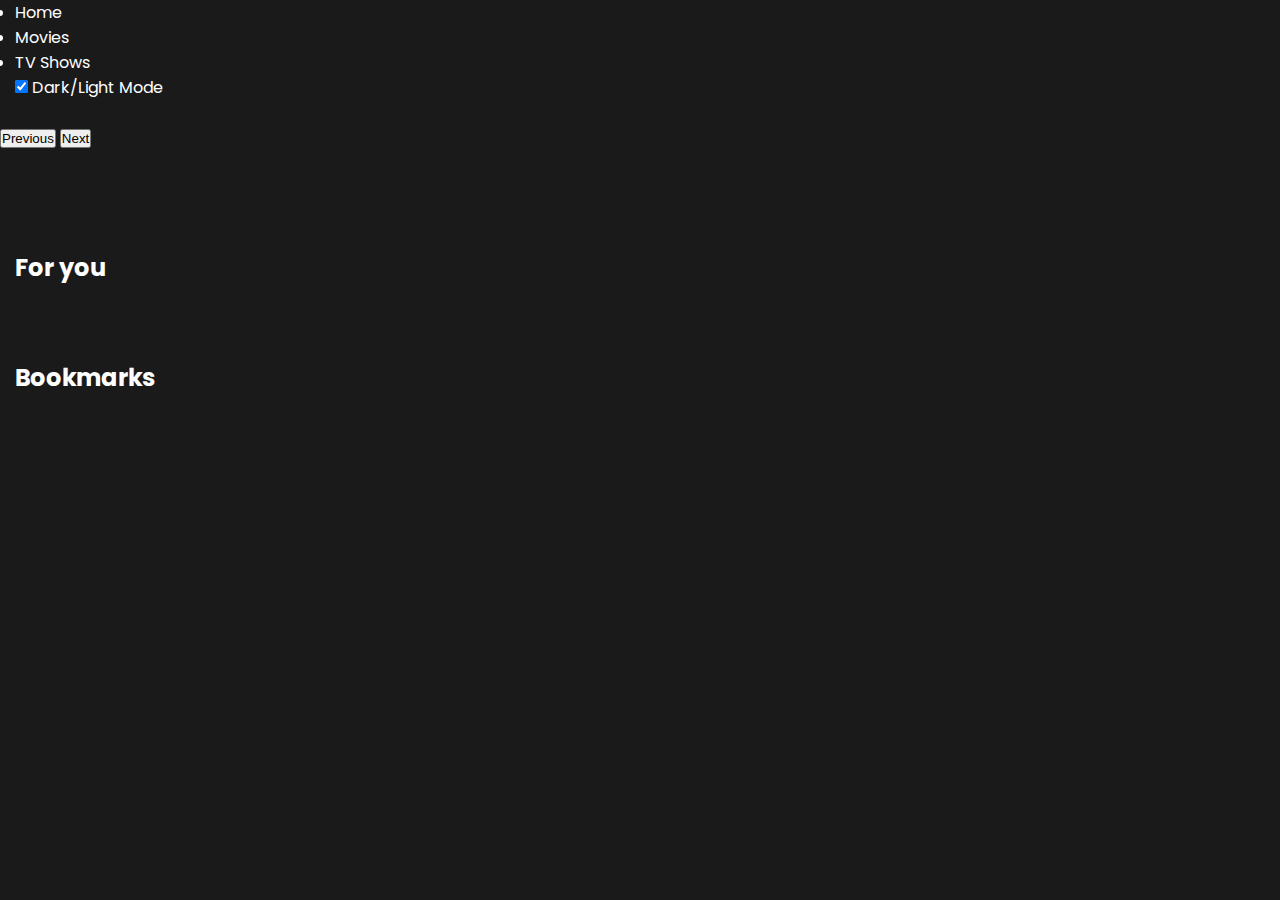
<file: public/index.html>
<!DOCTYPE html>
<html lang="en">
  <head>
    <meta charset="UTF-8" />
    <meta http-equiv="X-UA-Compatible" content="IE=edge" />
    <meta name="viewport" content="width=device-width, initial-scale=1.0" />
    <title>axemiloMovie</title>

    <link
      href="https://cdn.jsdelivr.net/npm/bootstrap@5.1.3/dist/css/bootstrap.min.css"
      rel="stylesheet"
      integrity="sha384-1BmE4kWBq78iYhFldvKuhfTAU6auU8tT94WrHftjDbrCEXSU1oBoqyl2QvZ6jIW3"
      crossorigin="anonymous"
    />

    <link rel="stylesheet" href="../css/fonts.css" />
    <link rel="stylesheet" href="../css/style.css" />
  </head>
  <body>
    <header class="header">
      <div
        class="container header__container d-flex justify-content-between mt-3"
      >
        <nav class="nav">
          <ul class="nav__list d-flex align-items-center list-unstyled">
            <li class="nav__item me-5">
              <a href="index.html" class="nav__link fs-3 fw-bold">Home</a>
            </li>
            <li class="nav__item me-3">
              <a href="../movies.html" class="nav__link fs-6">Movies</a>
            </li>
            <li class="nav__item">
              <a href="../shows.html" class="nav__link fs-6">TV Shows</a>
            </li>
          </ul>
        </nav>
        <div class="form-check form-switch">
          <input
            class="input-switch form-check-input"
            type="checkbox"
            role="switch"
            id="flexSwitchCheckChecked"
            checked
          />
          <label class="form-check-label" for="flexSwitchCheckChecked"
            >Dark/Light Mode</label
          >
        </div>
      </div>
    </header>
    <main class="main">
      <section class="carousel">
        <div
          id="carouselExampleFade"
          class="container-fluid carousel slide carousel-fade"
          data-bs-ride="carousel"
        >
          <ul id="carousel-list" class="carousel__list carousel-inner"></ul>
          <button
            class="carousel-control-prev carousel-btn"
            type="button"
            data-bs-target="#carouselExampleFade"
            data-bs-slide="prev"
          >
            <span class="carousel-control-prev-icon" aria-hidden="true"></span>
            <span class="visually-hidden">Previous</span>
          </button>
          <button
            class="carousel-control-next carousel-btn"
            type="button"
            data-bs-target="#carouselExampleFade"
            data-bs-slide="next"
          >
            <span class="carousel-control-next-icon" aria-hidden="true"></span>
            <span class="visually-hidden">Next</span>
          </button>
        </div>
      </section>
      <section class="trending">
        <div class="container trending__container">
          <h2 class="text-center fw-bold mb-5">For you</h2>
          <ul id="trending-list" class="list d-grid list-unstyled"></ul>
          <h2 class="text-center fw-bold mb-5">Bookmarks</h2>
          <ul
            id="bookmark-list"
            class="bookmark__list d-grid list-unstyled"
          ></ul>
        </div>
      </section>
    </main>
    <!-- Templates -->

    <template id="carousel-template" class="template">
      <li id="carousel-item" class="carousel-item carousel__item active">
        <img
          id="carousel-img"
          src="images/bgc.jpg"
          class="carousel__img d-block w-100"
          alt=""
        />
        <h3 id="carousel-title" class="carousel__title text-white"></h3>
        <p id="carousel-text" class="carousel__text text-white"></p>
      </li>
    </template>

    <template class="trending-template template">
      <li
        id="trending-item"
        class="item text-center my-3 ms-4 carousel-item active"
      >
        <img
          id="trending-img"
          class="item__img"
          src=""
          alt=""
          width="250"
          height="350"
        />
        <p id="trending-rating" class="item__rating"></p>
        <p id="trending-text" class="item__text"></p>
        <svg
          class="item__bookmark"
          id="item-bookmark"
          rect="#33b33b"
          fill=""
          version="1.1"
          id="Capa_1"
          xmlns="http://www.w3.org/2000/svg"
          xmlns:xlink="http://www.w3.org/1999/xlink"
          x="0px"
          y="0px"
          width="40px"
          height="40px"
          viewBox="0 0 940.688 940.688"
          style="enable-background: new 0 0 940.688 940.688"
          xml:space="preserve"
        >
          <g>
            <path
              class="bookmark__btn js-bookmark"
              id="bookmark-btn"
              d="M885.344,319.071l-258-3.8l-102.7-264.399c-19.8-48.801-88.899-48.801-108.6,0l-102.7,264.399l-258,3.8
         c-53.4,3.101-75.1,70.2-33.7,103.9l209.2,181.4l-71.3,247.7c-14,50.899,41.1,92.899,86.5,65.899l224.3-122.7l224.3,122.601
         c45.4,27,100.5-15,86.5-65.9l-71.3-247.7l209.2-181.399C960.443,389.172,938.744,322.071,885.344,319.071z"
            />
          </g>
        </svg>
      </li>
    </template>
    <template id="bookmark-template">
      <li
        id="bookmark-item"
        class="bookmark__item d-flex align-items-center mb-4"
      >
        <p id="bookmark-numb" class="fs-2 me-3">1</p>
        <img
          id="bookmark-img"
          class="mx-4"
          src="https://picsum.photos/seed/picsum/100/150"
          alt=""
          width="100"
          height="150"
        />
        <p id="bookmark-title" class="bookmark__title fs-3">Avengers</p>
        <button
          id="bookmark-remove"
          class="btn btn-danger ms-auto bookmark-remove"
        >
          Remove
        </button>
      </li>
    </template>
    <script
      src="https://cdn.jsdelivr.net/npm/bootstrap@5.2.0-beta1/dist/js/bootstrap.bundle.min.js"
      integrity="sha384-pprn3073KE6tl6bjs2QrFaJGz5/SUsLqktiwsUTF55Jfv3qYSDhgCecCxMW52nD2"
      crossorigin="anonymous"
    ></script>
    <script src="../js/app.js"></script>
    <script src="../js/carousel.js"></script>
    <script src="../js/trending.js"></script>
  </body>
</html>
</file>
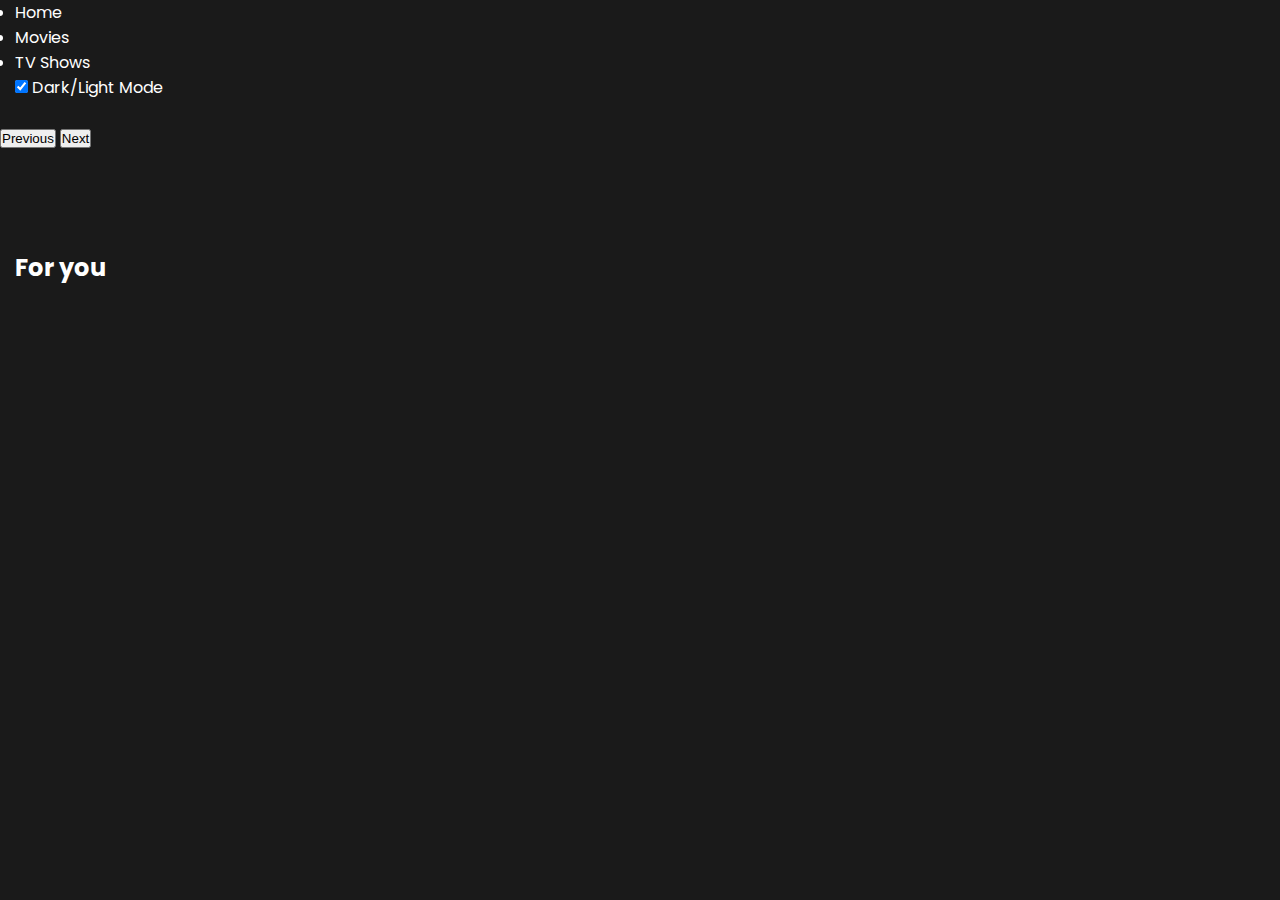
<file: main.html>
<!DOCTYPE html>
<html lang="en">
  <head>
    <meta charset="UTF-8" />
    <meta http-equiv="X-UA-Compatible" content="IE=edge" />
    <meta name="viewport" content="width=device-width, initial-scale=1.0" />
    <title>axemiloMovie</title>

    <link
      href="https://cdn.jsdelivr.net/npm/bootstrap@5.1.3/dist/css/bootstrap.min.css"
      rel="stylesheet"
      integrity="sha384-1BmE4kWBq78iYhFldvKuhfTAU6auU8tT94WrHftjDbrCEXSU1oBoqyl2QvZ6jIW3"
      crossorigin="anonymous"
    />

    <link rel="stylesheet" href="css/fonts.css" />
    <link rel="stylesheet" href="css/style.css" />
  </head>
  <body>
    <header class="header">
      <div
        class="container header__container d-flex justify-content-between mt-3"
      >
        <nav class="nav">
          <ul class="nav__list d-flex align-items-center list-unstyled">
            <li class="nav__item me-5">
              <a href="main.html" class="nav__link fs-3 fw-bold">Home</a>
            </li>
            <li class="nav__item me-3">
              <a href="movies.html" class="nav__link fs-6">Movies</a>
            </li>
            <li class="nav__item">
              <a href="shows.html" class="nav__link fs-6">TV Shows</a>
            </li>
          </ul>
        </nav>
        <div class="form-check form-switch">
          <input
            class="input-switch form-check-input"
            type="checkbox"
            role="switch"
            id="flexSwitchCheckChecked"
            checked
          />
          <label class="form-check-label" for="flexSwitchCheckChecked"
            >Dark/Light Mode</label
          >
        </div>
      </div>
    </header>
    <main class="main">
      <section class="carousel">
        <div
          id="carouselExampleFade"
          class="container-fluid carousel slide carousel-fade"
          data-bs-ride="carousel"
        >
          <ul id="carousel-list" class="carousel__list carousel-inner"></ul>
          <button
            class="carousel-control-prev carousel-btn"
            type="button"
            data-bs-target="#carouselExampleFade"
            data-bs-slide="prev"
          >
            <span class="carousel-control-prev-icon" aria-hidden="true"></span>
            <span class="visually-hidden">Previous</span>
          </button>
          <button
            class="carousel-control-next carousel-btn"
            type="button"
            data-bs-target="#carouselExampleFade"
            data-bs-slide="next"
          >
            <span class="carousel-control-next-icon" aria-hidden="true"></span>
            <span class="visually-hidden">Next</span>
          </button>
        </div>
      </section>
      <section class="trending">
        <div class="container trending__container">
          <h2 class="text-center fw-bold">For you</h2>
          <ul id="trending-list" class="list d-grid list-unstyled"></ul>
        </div>
      </section>
    </main>
    <!-- Templates -->

    <template id="carousel-template" class="template">
      <li class="carousel-item active carousel__item">
        <img
          id="carousel-img"
          src="images/bgc.jpg"
          class="carousel__img d-block w-100"
          alt=""
        />
        <h3 id="carousel-title" class="carousel__title">Avengers</h3>
        <p id="carousel-text" class="carousel__text">
          Lorem ipsum dolor sit amet consectetur adipisicing elit. Minus animi
          suscipit, commodi culpa qui, repellendus voluptate placeat quis sit
          dolore esse? Culpa officiis consequuntur temporibus, nihil aliquam
          voluptatibus! Delectus aspernatur nemo nesciunt, inventore
          consequuntur culpa unde! Eveniet, qui deleniti! Eaque, temporibus?
          Voluptatem, perspiciatis est inventore dolor porro natus reiciendis
          accusantium! At ipsam hic accusamus soluta ad officia necessitatibus
          debitis voluptates? Suscipit eum rerum tempore deleniti quas soluta
          perspiciatis libero tenetur?
        </p>
      </li>
    </template>

    <template class="trending-template template">
      <li
        id="trending-item"
        class="item text-center my-3 ms-4 carousel-item active"
      >
        <img
          id="trending-img"
          class="item__img"
          src=""
          alt=""
          width="250"
          height="350"
        />
        <p id="trending-rating" class="item__rating"></p>
        <p id="trending-text" class="item__text"></p>
        <svg
          class="item__bookmark"
          id="item-bookmark"
          rect="#33b33b"
          fill=""
          version="1.1"
          id="Capa_1"
          xmlns="http://www.w3.org/2000/svg"
          xmlns:xlink="http://www.w3.org/1999/xlink"
          x="0px"
          y="0px"
          width="40px"
          height="40px"
          viewBox="0 0 940.688 940.688"
          style="enable-background: new 0 0 940.688 940.688"
          xml:space="preserve"
        >
          <g>
            <path
              id="bookmark-btn"
              d="M885.344,319.071l-258-3.8l-102.7-264.399c-19.8-48.801-88.899-48.801-108.6,0l-102.7,264.399l-258,3.8
         c-53.4,3.101-75.1,70.2-33.7,103.9l209.2,181.4l-71.3,247.7c-14,50.899,41.1,92.899,86.5,65.899l224.3-122.7l224.3,122.601
         c45.4,27,100.5-15,86.5-65.9l-71.3-247.7l209.2-181.399C960.443,389.172,938.744,322.071,885.344,319.071z"
            />
          </g>
        </svg>
      </li>
    </template>
    <script
      src="https://cdn.jsdelivr.net/npm/bootstrap@5.2.0-beta1/dist/js/bootstrap.bundle.min.js"
      integrity="sha384-pprn3073KE6tl6bjs2QrFaJGz5/SUsLqktiwsUTF55Jfv3qYSDhgCecCxMW52nD2"
      crossorigin="anonymous"
    ></script>
    <script src="js/app.js"></script>
    <script src="js/carousel.js"></script>
    <script src="js/trending.js"></script>
  </body>
</html>
</file>
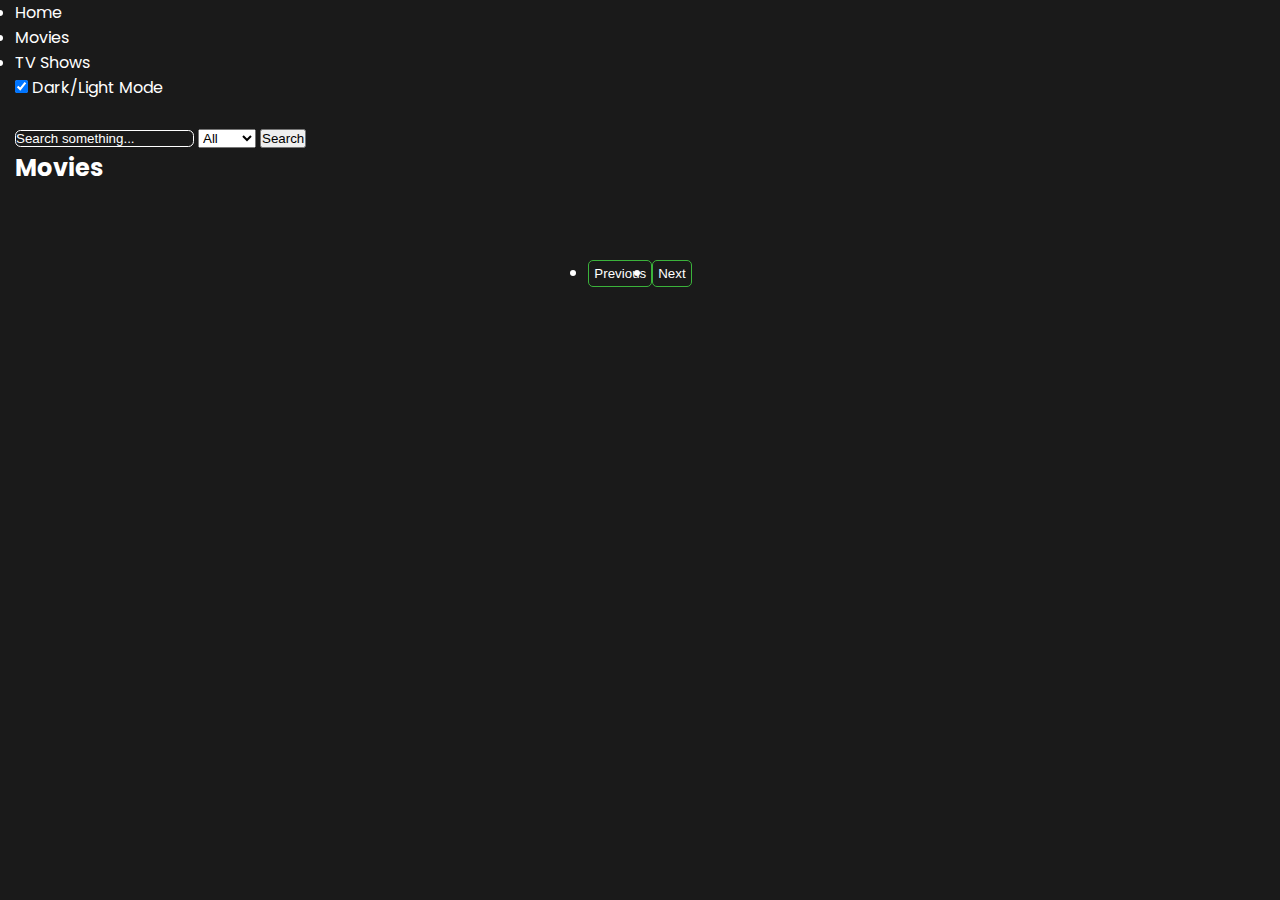
<file: movies.html>
<!DOCTYPE html>
<html lang="en">
  <head>
    <meta charset="UTF-8" />
    <meta http-equiv="X-UA-Compatible" content="IE=edge" />
    <meta name="viewport" content="width=device-width, initial-scale=1.0" />
    <title>Movies</title>
    <link
      href="https://cdn.jsdelivr.net/npm/bootstrap@5.1.3/dist/css/bootstrap.min.css"
      rel="stylesheet"
      integrity="sha384-1BmE4kWBq78iYhFldvKuhfTAU6auU8tT94WrHftjDbrCEXSU1oBoqyl2QvZ6jIW3"
      crossorigin="anonymous"
    />

    <link rel="stylesheet" href="css/fonts.css" />
    <link rel="stylesheet" href="css/style.css" />
  </head>
  <body>
    <header class="header">
      <div
        class="container header__container d-flex justify-content-between mt-3"
      >
        <nav class="nav">
          <ul class="nav__list d-flex align-items-center list-unstyled">
            <li class="nav__item me-5">
              <a href="public/index.html" class="nav__link fs-3 fw-bold">Home</a>
            </li>
            <li class="nav__item me-3">
              <a href="movies.html" class="nav__link fs-6">Movies</a>
            </li>
            <li class="nav__item">
              <a href="shows.html" class="nav__link fs-6">TV Shows</a>
            </li>
          </ul>
        </nav>
        <div class="form-check form-switch">
          <input
            class="input-switch form-check-input"
            type="checkbox"
            role="switch"
            id="flexSwitchCheckChecked"
            checked
          />
          <label class="form-check-label" for="flexSwitchCheckChecked"
            >Dark/Light Mode</label
          >
        </div>
      </div>
    </header>
    <section class="movies">
      <div class="container">
        <form id="form" class="form d-flex my-5">
          <input
            id="input-search"
            class="form__input w-100 p-2"
            type="text"
            placeholder="Search something..."
          />
          <select id="select-sort" class="form-select mx-3 w-auto">
            <option selected>All</option>
            <option value="Az">Aa-Zz</option>
            <option value="Za">Zz-Aa</option>
            <option value="hl">10-1</option>
            <option value="lh">1-10</option>
          </select>
          <button class="btn btn-success">Search</button>
        </form>
        <h2 id="movie-title" class="title mb-5 text-center">Movies</h2>
        <ul id="movie-list" class="list d-grid list-unstyled"></ul>
        <ul class="pagination">
          <li id="page-prev" class="page__item me-2">
            <button class="page__btn">Previous</button>
          </li>
          <li id="page-next" class="page__item">
            <button class="page__btn">Next</button>
          </li>
        </ul>
      </div>
    </section>
  </main>
    <template id="movie-template" class="template">
      <li id="movie-item" class="item text-center my-3">
        <img
          id="movie-img"
          class="item__img"
          src=""
          alt=""
          width="250"
          height="350"
        />
        <p id="movie-rating" class="item__rating"></p>
        <p id="movie-text" class="item__text"></p>
        <svg
          class="item__bookmark"
          id="item-bookmark"
          rect="#33b33b"
          fill=""
          version="1.1"
          id="Capa_1"
          xmlns="http://www.w3.org/2000/svg"
          xmlns:xlink="http://www.w3.org/1999/xlink"
          x="0px"
          y="0px"
          width="40px"
          height="40px"
          viewBox="0 0 940.688 940.688"
          style="enable-background: new 0 0 940.688 940.688"
          xml:space="preserve"
        >
          <g>
            <path
              id="bookmark-btn"
              d="M885.344,319.071l-258-3.8l-102.7-264.399c-19.8-48.801-88.899-48.801-108.6,0l-102.7,264.399l-258,3.8
         c-53.4,3.101-75.1,70.2-33.7,103.9l209.2,181.4l-71.3,247.7c-14,50.899,41.1,92.899,86.5,65.899l224.3-122.7l224.3,122.601
         c45.4,27,100.5-15,86.5-65.9l-71.3-247.7l209.2-181.399C960.443,389.172,938.744,322.071,885.344,319.071z"
            />
          </g>
        </svg>
      </li>
    </template>
    <script
      src="https://cdn.jsdelivr.net/npm/bootstrap@5.2.0-beta1/dist/js/bootstrap.bundle.min.js"
      integrity="sha384-pprn3073KE6tl6bjs2QrFaJGz5/SUsLqktiwsUTF55Jfv3qYSDhgCecCxMW52nD2"
      crossorigin="anonymous"
    ></script>
    <script src="js/app.js"></script>
    <script src="js/movie.js"></script>
  </body>
</html>
</file>
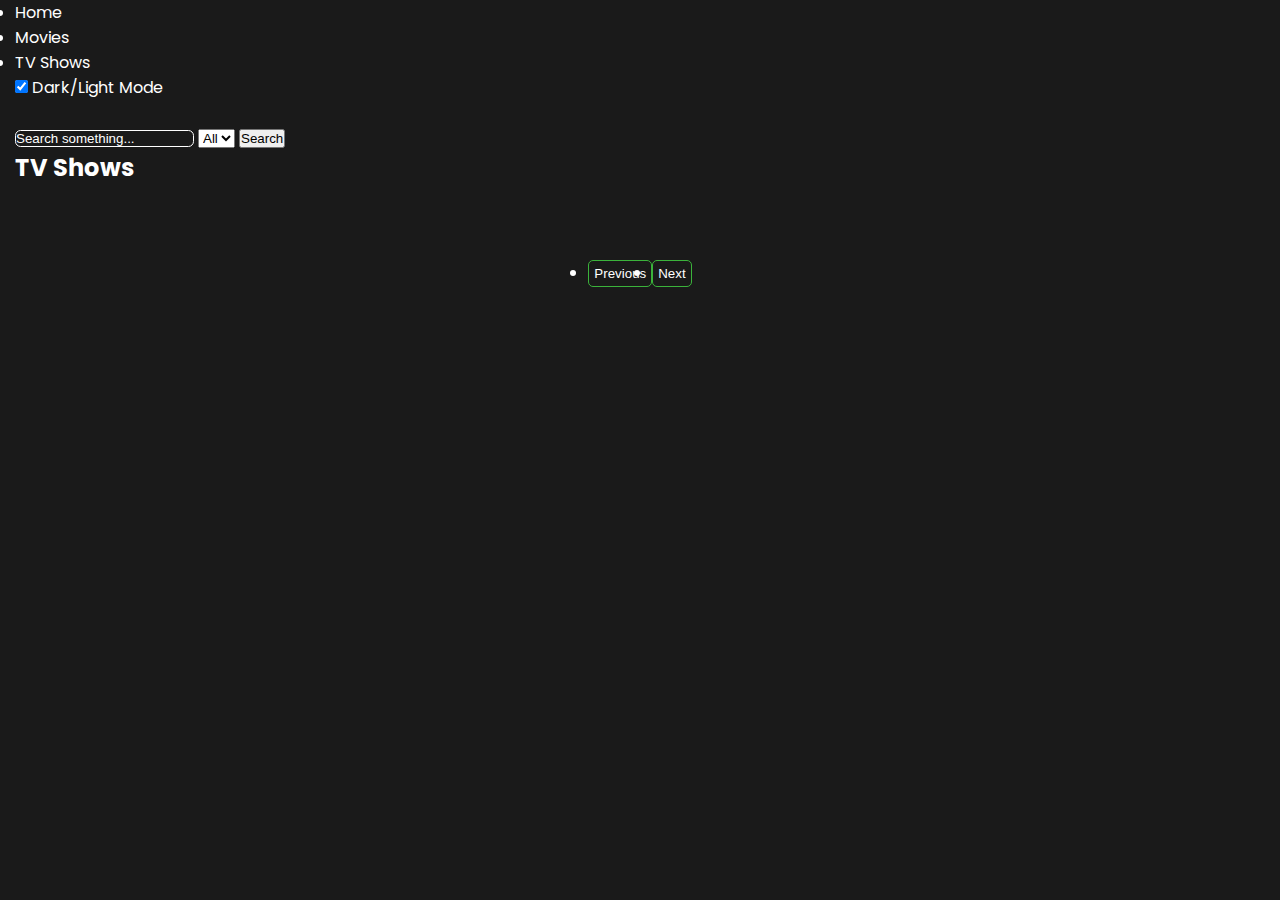
<file: shows.html>
<!DOCTYPE html>
<html lang="en">
  <head>
    <meta charset="UTF-8" />
    <meta http-equiv="X-UA-Compatible" content="IE=edge" />
    <meta name="viewport" content="width=device-width, initial-scale=1.0" />
    <title>Movies</title>
    <link
      href="https://cdn.jsdelivr.net/npm/bootstrap@5.1.3/dist/css/bootstrap.min.css"
      rel="stylesheet"
      integrity="sha384-1BmE4kWBq78iYhFldvKuhfTAU6auU8tT94WrHftjDbrCEXSU1oBoqyl2QvZ6jIW3"
      crossorigin="anonymous"
    />

    <link rel="stylesheet" href="css/fonts.css" />
    <link rel="stylesheet" href="css/style.css" />
  </head>
  <body>
    <header class="header">
      <div
        class="container header__container d-flex justify-content-between mt-3"
      >
        <nav class="nav">
          <ul class="nav__list d-flex align-items-center list-unstyled">
            <li class="nav__item me-5">
              <a href="public/index.html" class="nav__link fs-3 fw-bold"
                >Home</a
              >
            </li>
            <li class="nav__item me-3">
              <a href="movies.html" class="nav__link fs-6">Movies</a>
            </li>
            <li class="nav__item">
              <a href="shows.html" class="nav__link fs-6">TV Shows</a>
            </li>
          </ul>
        </nav>
        <div class="form-check form-switch">
          <input
            class="input-switch form-check-input"
            type="checkbox"
            role="switch"
            id="flexSwitchCheckChecked"
            checked
          />
          <label class="form-check-label" for="flexSwitchCheckChecked"
            >Dark/Light Mode</label
          >
        </div>
      </div>
    </header>
    <section class="movies">
      <div class="container">
        <form id="form" class="form d-flex my-5">
          <input
            id="input-search"
            class="form__input w-100 p-2"
            type="text"
            placeholder="Search something..."
          />
          <select class="form-select mx-3 w-auto">
            <option selected>All</option>
          </select>
          <button class="btn btn-success">Search</button>
        </form>
        <h2 id="show-title" class="title my-5 text-center">TV Shows</h2>
        <ul id="tv-list" class="list d-grid list-unstyled"></ul>
        <ul class="pagination">
          <li id="page-prev" class="page__item me-2">
            <button class="page__btn">Previous</button>
          </li>
          <li id="page-next" class="page__item">
            <button class="page__btn">Next</button>
          </li>
        </ul>
      </div>
    </section>
    <template id="show-template">
      <li id="show-item" class="item text-center mx-1 my-3">
        <img
          id="show-img"
          class="item__img"
          src=""
          alt=""
          width="250"
          height="350"
        />
        <p id="show-rating" class="item__rating"></p>
        <p id="show-text" class="item__text"></p>
        <svg
          class="item__bookmark"
          id="item-bookmark"
          rect="#33b33b"
          fill=""
          version="1.1"
          id="Capa_1"
          xmlns="http://www.w3.org/2000/svg"
          xmlns:xlink="http://www.w3.org/1999/xlink"
          x="0px"
          y="0px"
          width="40px"
          height="40px"
          viewBox="0 0 940.688 940.688"
          style="enable-background: new 0 0 940.688 940.688"
          xml:space="preserve"
        >
          <g>
            <path
              id="bookmark-btn"
              d="M885.344,319.071l-258-3.8l-102.7-264.399c-19.8-48.801-88.899-48.801-108.6,0l-102.7,264.399l-258,3.8
         c-53.4,3.101-75.1,70.2-33.7,103.9l209.2,181.4l-71.3,247.7c-14,50.899,41.1,92.899,86.5,65.899l224.3-122.7l224.3,122.601
         c45.4,27,100.5-15,86.5-65.9l-71.3-247.7l209.2-181.399C960.443,389.172,938.744,322.071,885.344,319.071z"
            />
          </g>
        </svg>
      </li>
    </template>
    <script
      src="https://cdn.jsdelivr.net/npm/bootstrap@5.2.0-beta1/dist/js/bootstrap.bundle.min.js"
      integrity="sha384-pprn3073KE6tl6bjs2QrFaJGz5/SUsLqktiwsUTF55Jfv3qYSDhgCecCxMW52nD2"
      crossorigin="anonymous"
    ></script>
    <script src="js/app.js"></script>
    <script src="js/show.js"></script>
  </body>
</html>
</file>
<file: css/fonts.css>
/* poppins-regular - latin */
@font-face {
  font-family: 'Poppins';
  font-style: normal;
  font-weight: 400;
  src: local(''),
    url('../fonts/poppins-v20-latin-regular.woff2') format('woff2'),
    /* Chrome 26+, Opera 23+, Firefox 39+ */
      url('../fonts/poppins-v20-latin-regular.woff') format('woff'); /* Chrome 6+, Firefox 3.6+, IE 9+, Safari 5.1+ */
}
/* poppins-700 - latin */
@font-face {
  font-family: 'Poppins';
  font-style: normal;
  font-weight: 700;
  src: local(''), url('../fonts/poppins-v20-latin-700.woff2') format('woff2'),
    /* Chrome 26+, Opera 23+, Firefox 39+ */
      url('../fonts/poppins-v20-latin-700.woff') format('woff'); /* Chrome 6+, Firefox 3.6+, IE 9+, Safari 5.1+ */
}
/* poppins-900 - latin */
@font-face {
  font-family: 'Poppins';
  font-style: normal;
  font-weight: 900;
  src: local(''), url('../fonts/poppins-v20-latin-900.woff2') format('woff2'),
    /* Chrome 26+, Opera 23+, Firefox 39+ */
      url('../fonts/poppins-v20-latin-900.woff') format('woff'); /* Chrome 6+, Firefox 3.6+, IE 9+, Safari 5.1+ */
}

/* montserrat-700 - latin */
@font-face {
  font-family: 'Montserrat';
  font-style: normal;
  font-weight: 700;
  src: local(''), url('../fonts/montserrat-v24-latin-700.woff2') format('woff2'),
    /* Chrome 26+, Opera 23+, Firefox 39+ */
      url('../fonts/montserrat-v24-latin-700.woff') format('woff'); /* Chrome 6+, Firefox 3.6+, IE 9+, Safari 5.1+ */
}
/* montserrat-800 - latin */
@font-face {
  font-family: 'Montserrat';
  font-style: normal;
  font-weight: 800;
  src: local(''), url('../fonts/montserrat-v24-latin-800.woff2') format('woff2'),
    /* Chrome 26+, Opera 23+, Firefox 39+ */
      url('../fonts/montserrat-v24-latin-800.woff') format('woff'); /* Chrome 6+, Firefox 3.6+, IE 9+, Safari 5.1+ */
}
/* montserrat-900 - latin */
@font-face {
  font-family: 'Montserrat';
  font-style: normal;
  font-weight: 900;
  src: local(''), url('../fonts/montserrat-v24-latin-900.woff2') format('woff2'),
    /* Chrome 26+, Opera 23+, Firefox 39+ */
      url('../fonts/montserrat-v24-latin-900.woff') format('woff'); /* Chrome 6+, Firefox 3.6+, IE 9+, Safari 5.1+ */
}
</file>
<file: css/style.css>
* {
  padding: 0;
  margin: 0;
  box-sizing: border-box;
}

body {
  font-family: 'Poppins', sans-serif;
  font-weight: 400;
  color: #fff;
  background-color: #1a1a1a;
  transition: background-color 200ms linear;
}

a {
  text-decoration: none;
  color: inherit;
}

header {
  margin-bottom: 25px;
}

.carousel {
  margin-bottom: 100px;
}

.container {
  padding: 0 15px;
}

.container-fluid {
  max-width: 100%;
  margin: 0 auto;
  padding: 0;
}

.nav__link {
  transition: all 400ms ease;
}

.title {
  font-weight: 700;
  color: inherit;
}

.list {
  grid-template-columns: repeat(4, 1fr);
  margin-bottom: 75px;
}

.item {
  position: relative;
  z-index: 1;
  border-radius: 10px;
  width: 250px;
  overflow: hidden;
}

.item:hover {
  cursor: pointer;
}

.item::before {
  content: '';
  width: 100%;
  height: 100%;
  position: absolute;
  background-color: #000;
  border-radius: 10px;
  opacity: 0;
  z-index: 2;
  transition: all 400ms ease;
}

.item:hover::before {
  opacity: 0.5;
}

.item__img {
  border-radius: 10px;
}

.item__rating {
  z-index: 3;
  border-top-left-radius: 10px;
  font-weight: 700;
  position: absolute;
  word-wrap: break-word;
  top: 0;
  background-color: #3bb33b;
  padding: 10px;
  color: #fff;
}

.item__text {
  font-size: 13px;
  opacity: 0;
  z-index: 5;
  position: absolute;
  top: 15%;
  left: 0;
  right: 0;
  margin: 5px;
  transition: all 500ms ease;
  line-height: 16px;
}

.item:hover > .item__text {
  opacity: 1;
}

.form__input {
  background: transparent;
  color: #fff;
  border: 1px solid #fff;
  border-radius: 0.35rem;
}

.form__input::placeholder {
  color: #fff;
}

body.active {
  background-color: #fff;
  color: #000;
}

body.active .form__input {
  border-color: #000;
}

body.active .form__input::placeholder {
  color: #000;
}

.input-switch {
  cursor: pointer;
}

.item__bookmark {
  position: absolute;
  z-index: 5;
  right: 0;
  bottom: 0;
  background-color: #fff;
  padding: 3px;
  border-top-left-radius: 10px;
  transition: fill 300ms ease-out;
  fill: #000;
  outline: none;
  padding: 0;
}

.item__bookmark:hover {
  fill: #3bb33b;
}

.item__bookmark.active {
  fill: #3bb33b;
}

.bookmark__btn.active {
  fill: #3bb33b;
}

.pagination {
  display: flex;
  justify-content: center;
}

.page__btn {
  border: none;
  padding: 5px;
  border-radius: 5px;
  color: #fff;
  background-color: transparent;
  border: 1px solid #3bb33b;
  transition: all 400ms ease;
}

.page__btn:hover {
  background-color: #3bb33b;
}

.carousel__list {
  padding-left: 0;
  max-width: 100%;
  font-family: 'Montserrat', sans-serif;
}

.carousel__item {
  position: relative;
  text-align: center;
}

.carousel-btn {
  z-index: 4;
}

.carousel__item::before {
  content: '';
  position: absolute;
  width: 100%;
  height: 100%;
  top: 0;
  right: 0;
  left: 0;
  background-color: #000;
  opacity: 0.5;
  z-index: 2;
}

.carousel__title {
  position: absolute;
  top: 30%;
  left: 0;
  right: 0;
  z-index: 3;
  font-size: 72px;
  font-weight: 900;
}

.carousel__text {
  position: absolute;
  bottom: 15%;
  left: 0;
  right: 0;
  z-index: 5;
  font-size: 24px;
  max-width: 1280px;
  margin: 0 auto;
}

.bookmark__item {
  padding: 0 10px;
  border-radius: 15px;
  transition: all 400ms ease;
  cursor: pointer;
  box-shadow: 0 0 0 1px #fff;
}

.bookmark__item:hover {
}
</file>
